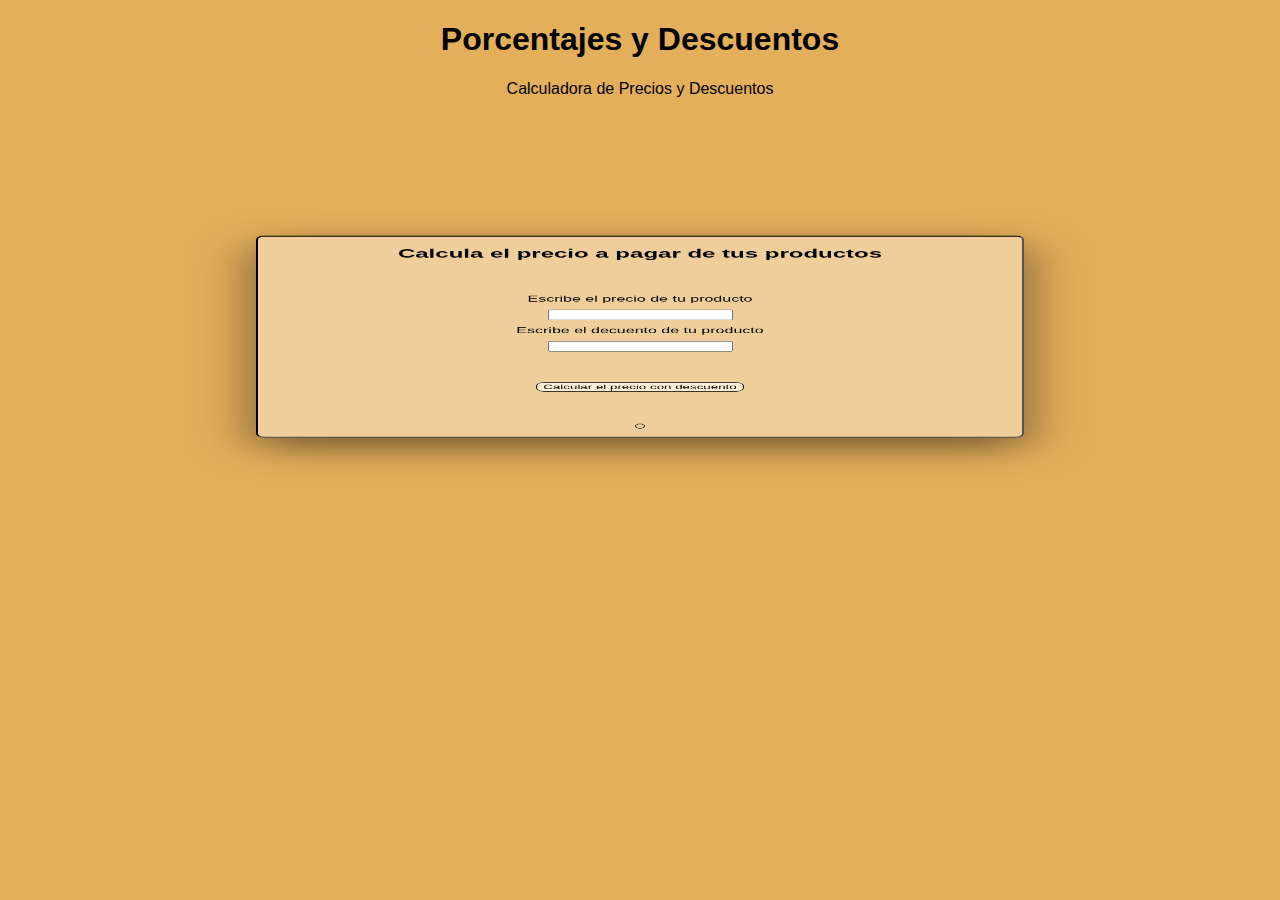
<file: descuentos.html>
<!DOCTYPE html>
<html lang="en">
  <head>
    <meta charset="UTF-8" />
    <meta http-equiv="X-UA-Compatible" content="IE=edge" />
    <meta name="viewport" content="width=device-width, initial-scale=1.0" />
    <title>Porcentajes y Descuentos</title>
    <link href="./descuentos.css" rel="stylesheet">
  </head>
  <body>
    <header>
      <h1>Porcentajes y Descuentos</h1>
      <p>Calculadora de Precios y Descuentos</p>
    </header>
    <section class="padre">
      <h2>Calcula el precio a pagar de tus productos</h2>
        <section>
        <label for="InputPrice">Escribe el precio de tu producto</label>
        <input type="number" id="InputPrice" />
        <label for="InputDiscount">Escribe el decuento de tu producto</label>
        <input type="number" id="InputDiscount"/>
        </section>
        <button type="button" onclick="buttonPriceDiscount()">Calcular el precio con descuento</button>
        
      
      <p id="resultP"></p>
    </section>

    <script src="./descuentos.js"></script>
  </body>
</html>
</file>
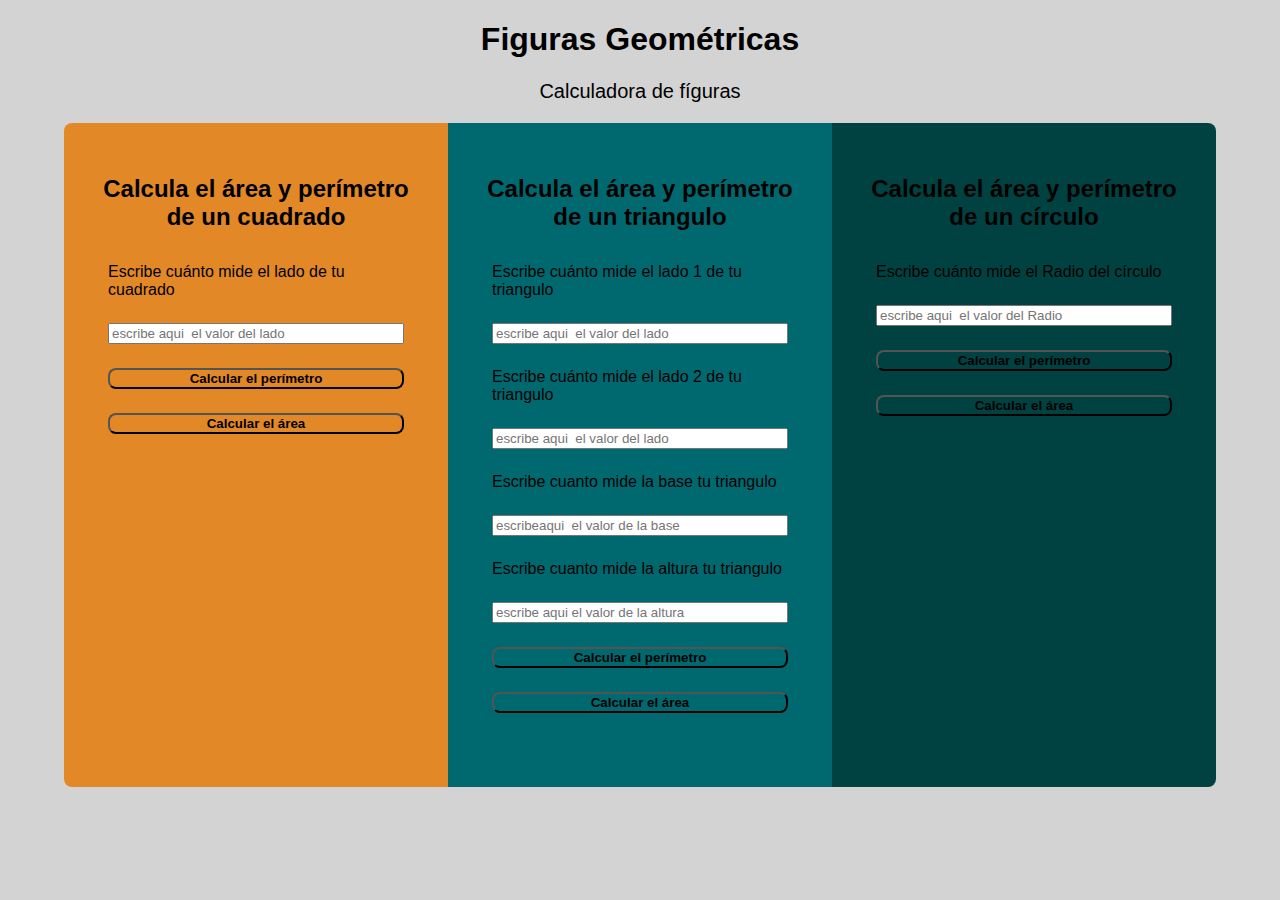
<file: figuras.html>
<!DOCTYPE html>
<html lang="en">
  <head>
    <meta charset="UTF-8" />
    <meta http-equiv="X-UA-Compatible" content="IE=edge" />
    <meta name="viewport" content="width=device-width, initial-scale=1.0" />
    <title>Figuras Geometricas</title>
    <link href="./figuras.css" rel="stylesheet" />
  </head>
  <body>
    <header>
      <h1>Figuras Geométricas</h1>
      <p>Calculadora de fíguras</p>
    </header>
    <article>
      <!-- cuadrado -->
      <section class="columna cuadrado">
        <h2>Calcula el área y perímetro de un cuadrado</h2>
    
          <label for="inputCuadrado"
            >Escribe cuánto mide el lado de tu cuadrado</label>
          <input type="number" id="inputCuadrado" placeholder="escribe aqui  el valor del lado"/>
          <button type="button" onclick="calcularPerimetroCuadrado()">
            Calcular el perímetro
          </button>
          <button type="button" onclick="calcularAreaCuadrado()">
            Calcular el área
          </button>
        
      </section>
      <!-- triangulo -->
      <section class="columna triangulo">
        <h2>Calcula el área y perímetro de un triangulo</h2>
        
          <label for="inputLado1"
            >Escribe cuánto mide el lado 1 de tu triangulo</label>
          <input type="number" id="inputLado1" placeholder="escribe aqui  el valor del lado"/>
          <label for="inputLado2"
            >Escribe cuánto mide el lado 2 de tu triangulo</label>
          <input type="number" id="inputLado2" placeholder="escribe aqui  el valor del lado" />
          <label for="inputBase"
            >Escribe cuanto mide la base tu triangulo</label>
          <input type="number" id="inputBase" placeholder="escribeaqui  el valor de la base" />
          <label for="inputAltura"
            >Escribe cuanto mide la altura tu triangulo</label>
          <input type="number" id="inputAltura" placeholder="escribe aqui el valor de la altura"/>
          <button type="button" onclick="calcularPerimetroTriangulo()">
            Calcular el perímetro
          </button>
          <button type="button" onclick="calcularAreaTriangulo()">
            Calcular el área
          </button>
        
      </section>
      <!-- circulo -->
      <section class="columna circulo">
        <h2>Calcula el área y perímetro de un círculo</h2>
        
          <label for="inputRadio"
            >Escribe cuánto mide el Radio del círculo</label>
          <input type="number" id="inputRadio" placeholder="escribe aqui  el valor del Radio"/>

          <button type="button" onclick="calcularPerimetroCirculo()">
            Calcular el perímetro
          </button>
          <button type="button" onclick="calcularAreaCirculo()">
            Calcular el área
          </button>
    
      </section>
    </article>

    <script src="./figuras.js"></script>
  </body>
</html>
</file>
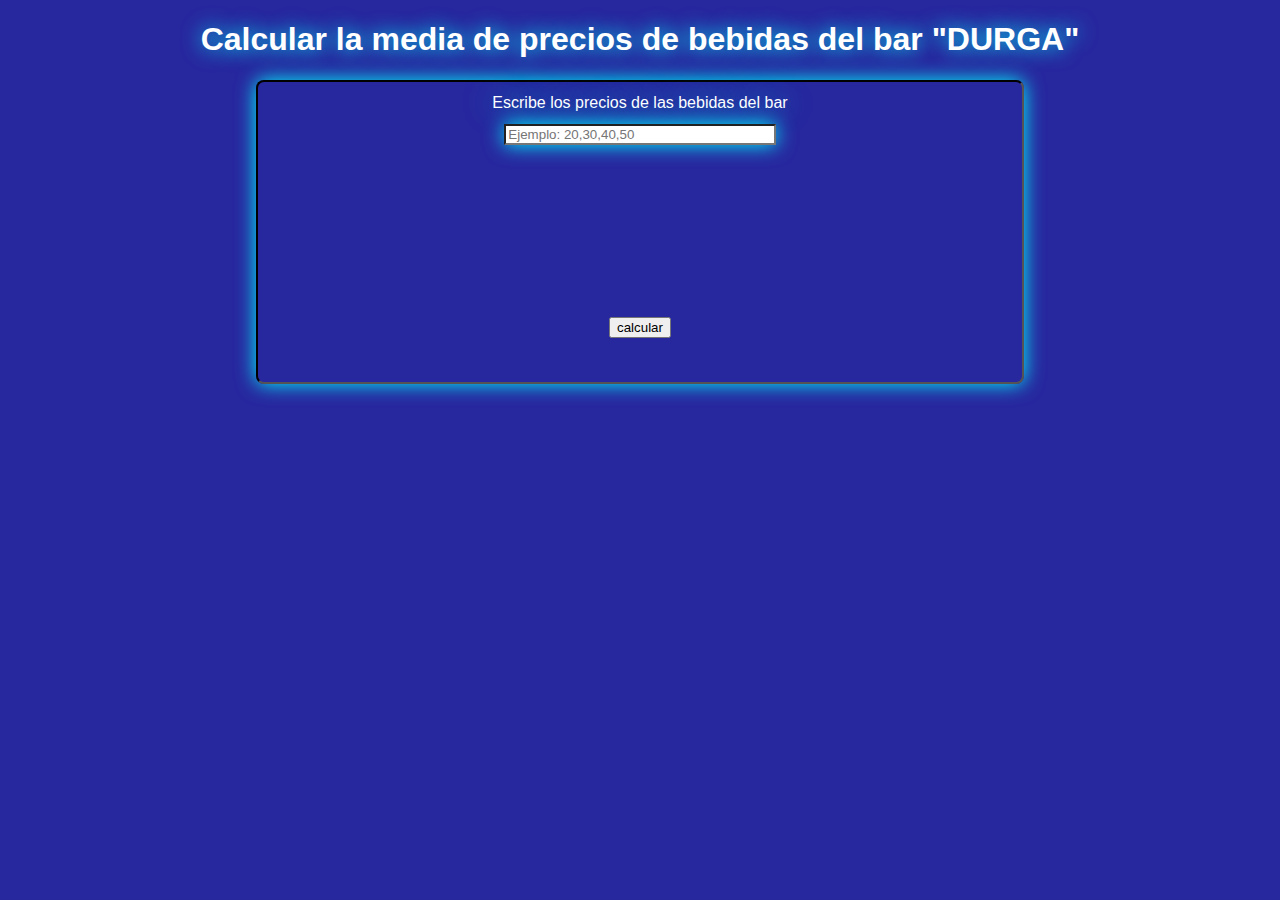
<file: mediana.html>
<!DOCTYPE html>
<html lang="en">
  <head>
    <meta charset="UTF-8" />
    <meta http-equiv="X-UA-Compatible" content="IE=edge" />
    <meta name="viewport" content="width=device-width, initial-scale=1.0" />
    <title>Mediana</title>
    <link href="./mediana.css" rel="stylesheet" />
  </head>
  <body>
    <h1>Calcular la media de precios de bebidas del bar "DURGA"</h1>

    <section>
      <div>
        <label for="inputMediana"
          >Escribe los precios de las bebidas del bar</label>
        <input
          type="text"
          id="inputMediana"
          placeholder="Ejemplo: 20,30,40,50"
        />
      </div>
     <div>
            <button type="button" onclick="medianaBar()">calcular</button>

            <p id="resultadoMediana"></p>
        </div>
    </section>

    <script src="./mediana.js"></script>
  </body>
</html>
</file>
<file: descuentos.css>
body {
    height: 100%;
    margin: 0;
    padding: 0;
    background-color: rgb(227, 175, 91);
    font-family: sans-serif;
}

header{
    text-align: center;
    margin-bottom: 50px;
}

.padre{

    display: flex;
    flex-direction: column;
    justify-content: space-between;
    align-items: center;
    border: 2px inset black;
    border-radius: 8px;
    margin: 0 20% 0 20% ;
    height: 400px;
    text-align: center;
    transition: .6s;
    transform: rotatex(60deg) translateY(-200px) translateZ(-100px);
    box-shadow: 0px 20px 60px rgba(0, 0, 0, 0.5);
    background-color: rgb(239, 206, 155);
}
.padre:hover{
    transform: rotateX(0deg);
    transform: rotateZ(0deg);
    transition: .6s;
    box-shadow: 0px 0px 20px rgba(0,0,0,0.3);
}

.padre section{
    display: flex;
    flex-direction: column;
    justify-content: space-between; 
    align-items: center;
    text-align: left;
    background-color: ;
}

label{
    margin-bottom: 12px;
}

input{
    margin-bottom: 12px;
}

button{
    background-color: papayawhip;
    border: 1px solid black;
    cursor: pointer;
    border-radius: 8px;
}
button:hover{
    background-color: white;

}

section p{
    border: 1px solid black;
    border-radius: 8px;
    padding: 4px;
    text-decoration: underline;
    font-weight: bold;

}
</file>
<file: figuras.css>
/* general */

body {
    height: 100%;
    margin: 0;
    padding: 0;
    background-color: lightgrey;
    font-family: sans-serif;
}

h1 {
    text-align: center;


}

h2 {
    text-align: center;
}

p {
    text-align: center;
    font-size: 20px;
    
}

article {
    display: flex;
    flex-direction: row;
    align-items: center;
    justify-content: center;
}

.columna {
    display:flex;
    flex-direction: column;
    height: 600px;
    width: 90%;
    padding: 2rem;
    width: 25%;
    overflow: hidden;
    transition: width .3s ease-in-out;

}
.columna.activa {
    width: 50%;
}
.cuadrado  {
    background-color: hsl(31, 77%, 52%);
    border-radius: 8px 0 0 8px;
}

.triangulo {
    background-color: hsl(184, 100%, 22%);
}

.circulo {
    background-color: hsl(179, 100%, 13%);
    border-radius: 0 8px 8px 0;
}

label{
    margin: 12px;
}

input{
    margin:12px;
}


.cuadrado button {
    margin:12px;
    background-color:  hsl(31, 77%, 52%);
    border-radius: 8px;
    cursor: pointer;
    font-weight: bolder;
}

.triangulo button {
    margin:12px;
    background-color:   hsl(184, 100%, 22%);
    border-radius: 8px;
    cursor: pointer;
    font-weight: bolder;
}

.circulo button  {
    margin: 12px;
    background-color: hsl(179, 100%, 13%);
    border-radius: 8px;
    cursor: pointer;
   font-weight: bolder;
}

button:hover{
    background-color: white;
    color: black;
}
</file>
<file: mediana.css>
body {
    height: 100%;
    margin: 0;
    padding: 0;
    background-color: rgb(39, 39, 158);
    font-family: sans-serif;
}

h1{
    text-align: center;
    color: white;
    text-shadow: 0px 0px 20px aqua;
}

section{
    display: flex;
    flex-direction: column;
    justify-content: space-between;
    align-items: center;
    border: 2px inset black;
    border-radius: 8px;
    margin: 0 20% 0 20% ;
    height: 300px;
    color: white;
    box-shadow: 0px 0px 20px aqua;
    text-shadow: 0px 0px 30px aqua;
}

section div{
    display: flex;
    flex-direction: column;
    justify-content: space-between;
    margin: 12px;
}

section div input{
    margin: 12px;
    box-shadow: 0px 0px 20px aqua;
}
</file>
